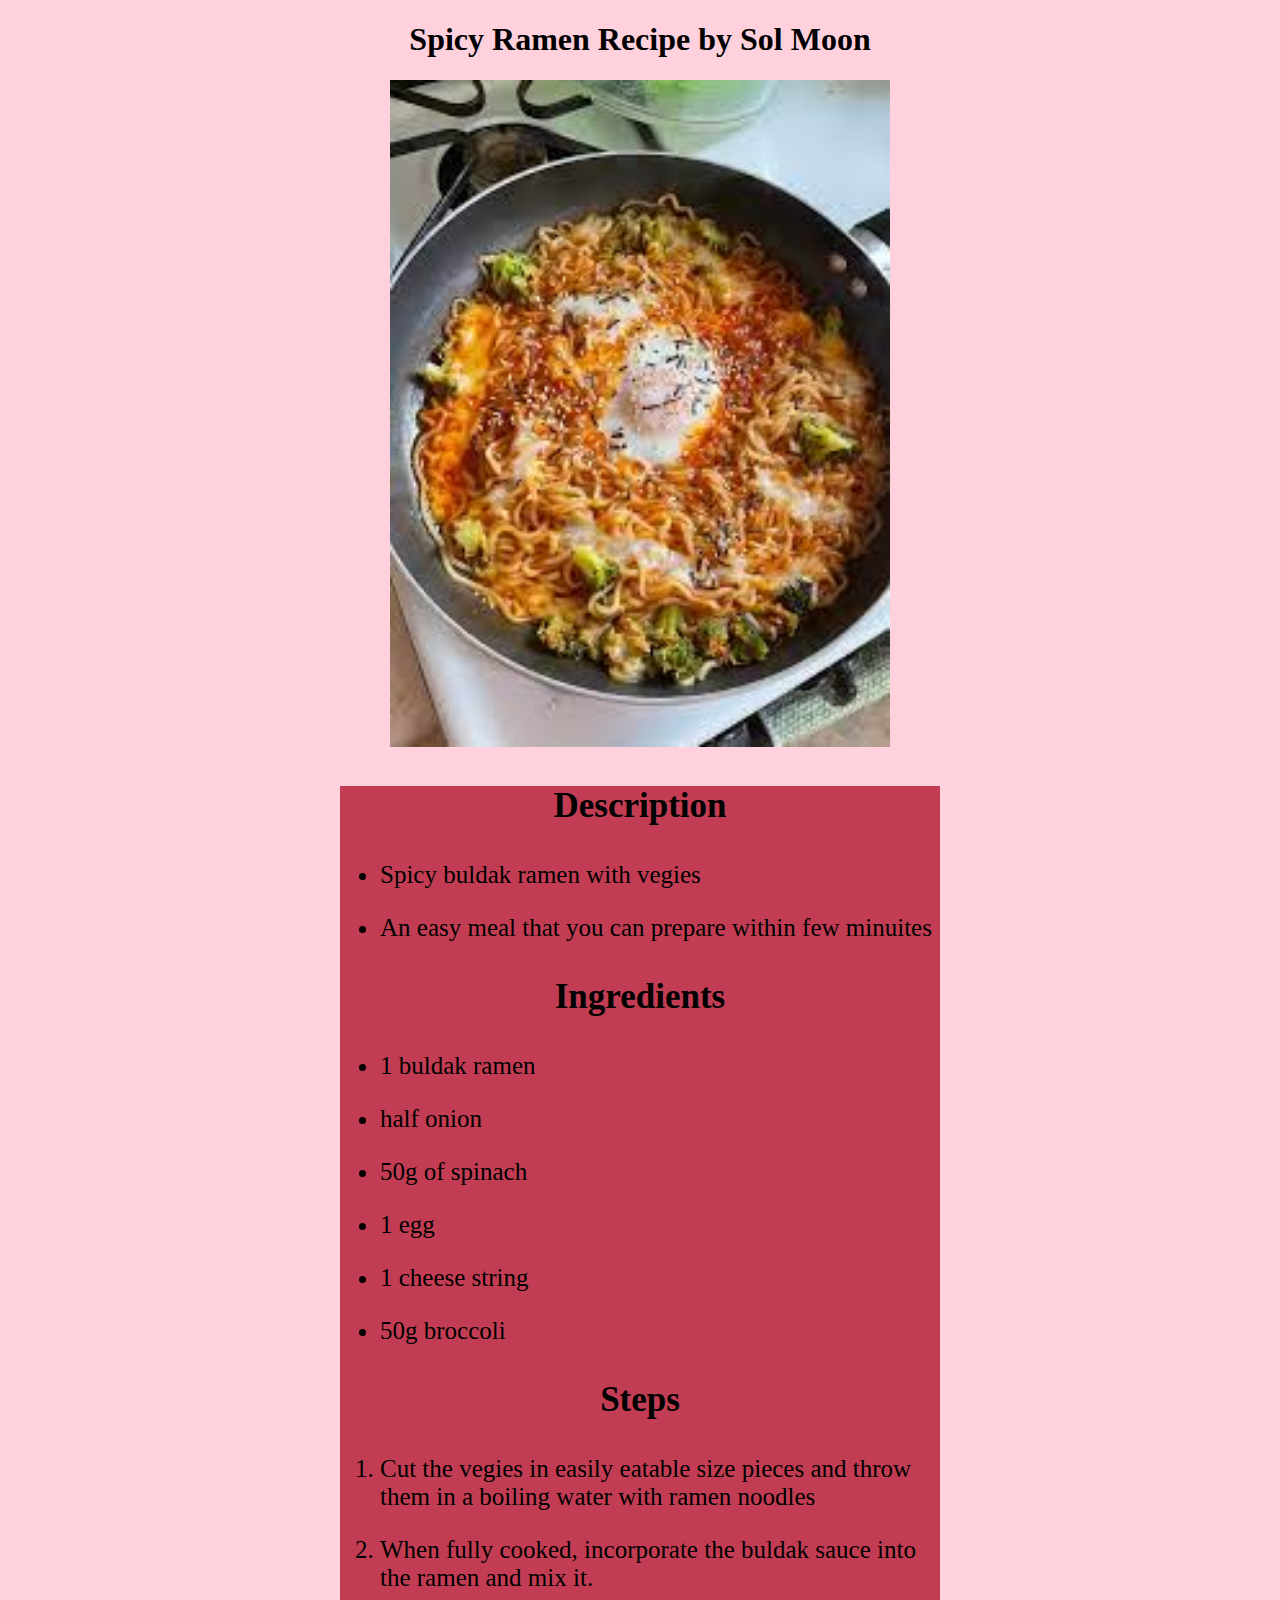
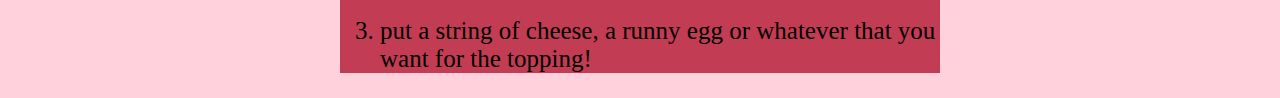
<file: recipes/ramen.html>
<!DOCTYPE html>
<html lang="en">
    <head>
        <link rel="stylesheet" href="../css/styles.css"
        <meta charset="utf-8">
        <title> Ramen Recipe</title>
    </head>
    <body class="body">
        <h1>Spicy Ramen Recipe by Sol Moon</h1>
        <img class="img" src ="[data-uri]" alt="ramen">
        <div class="recipe-container">
            <h3 class="description"> Description </h3>
            <ul>
                <li>
                    <p> Spicy buldak ramen with vegies</p>
                </li>
                <li>
                    <p> An easy meal that you can prepare within few minuites</p>
                </li>
            </ul>
            <h3 class="description"> Ingredients </h3>
            <ul>
                <li>
                    <p> 1 buldak ramen</p>
                </li>
                <li>
                    <p> half onion</p>
                </li>
                <li>
                    <p> 50g of spinach</p>
                </li>
                <li>
                    <p> 1 egg</p>
                </li>
                <li>
                    <p> 1 cheese string</p>
                </li>
                <li>
                    <p> 50g broccoli</p>
                </li>
            </ul>
            <h3 class="description">Steps</h3>
            <ol>
                <li> 
                    <p> Cut the vegies in easily eatable size pieces and throw them in a boiling water with ramen noodles</p>
                </li>
                <li> 
                    <p>When fully cooked, incorporate the buldak sauce into the ramen and mix it.</p>
                </li>
                <li> 
                    <p>put a string of cheese, a runny egg or whatever that you want for the topping!</p>
                </li>
            </ol>
        </div>    
    </body>
</html>
</file>
<file: css/styles.css>
.body {
    background-color: RGB(255, 209, 220);
    font-family: 'Times New Roman', Times, serif;
    text-align: center;
    font-weight: 400;
}

.title {
    font-size: 60px;
}

.description{
    font-size: 35px;
    text-align: center
}
.img {
    height: auto;
    width: 500px;
}

.recipe-container {
    max-width: 600px;
    margin:0 auto;
    background-color: #c23d53;
    text-align: start;
    font-size: 25px;
}
</file>
